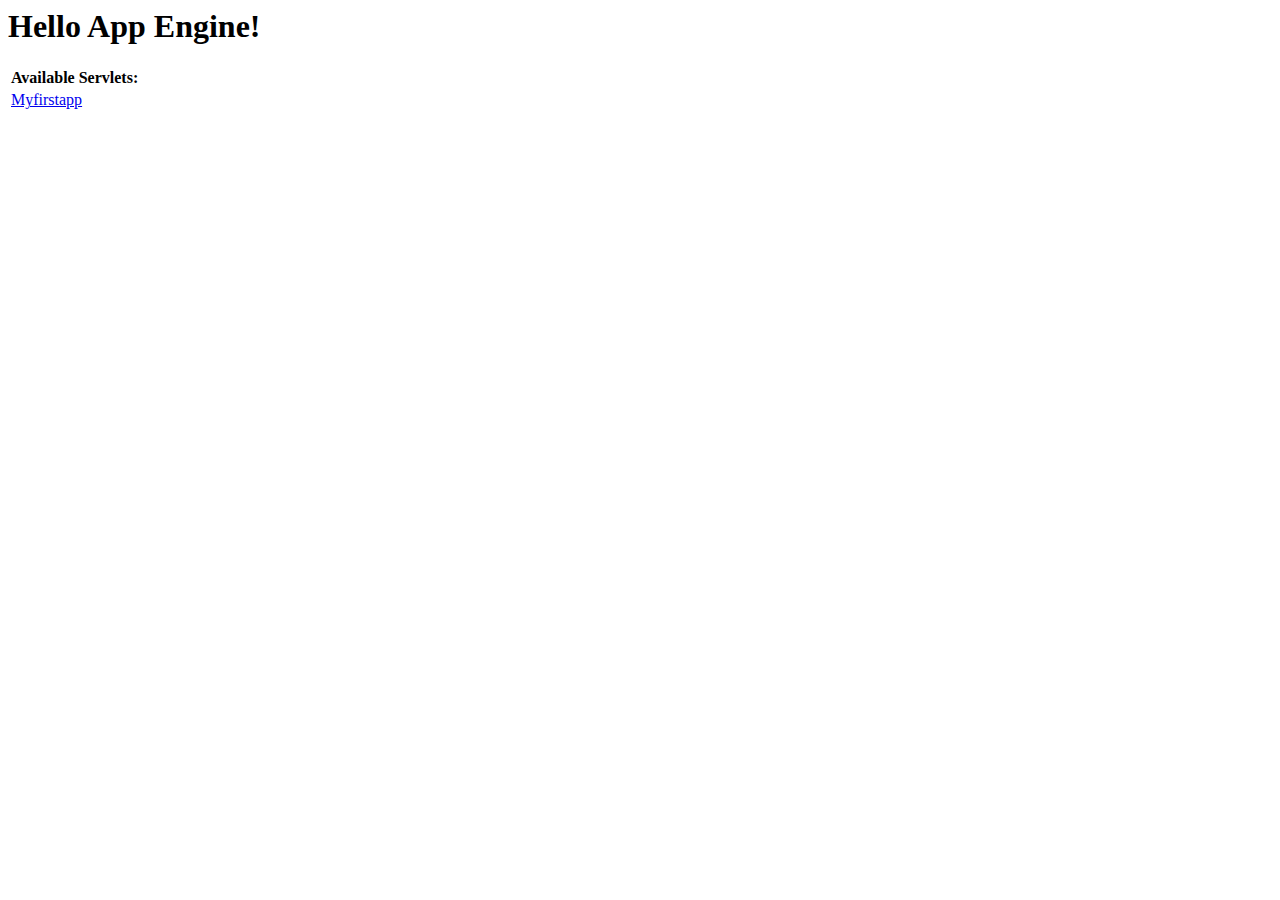
<file: code/war/index.html>
<!DOCTYPE HTML PUBLIC "-//W3C//DTD HTML 4.01 Transitional//EN">
<!-- The HTML 4.01 Transitional DOCTYPE declaration-->
<!-- above set at the top of the file will set     -->
<!-- the browser's rendering engine into           -->
<!-- "Quirks Mode". Replacing this declaration     -->
<!-- with a "Standards Mode" doctype is supported, -->
<!-- but may lead to some differences in layout.   -->

<html>
  <head>
    <meta http-equiv="content-type" content="text/html; charset=UTF-8">
    <title>Hello App Engine</title>
  </head>

  <body>
    <h1>Hello App Engine!</h1>
	
    <table>
      <tr>
        <td colspan="2" style="font-weight:bold;">Available Servlets:</td>        
      </tr>
      <tr>
        <td><a href="myfirstapp">Myfirstapp</a></td>
      </tr>
    </table>
  </body>
</html>
</file>
